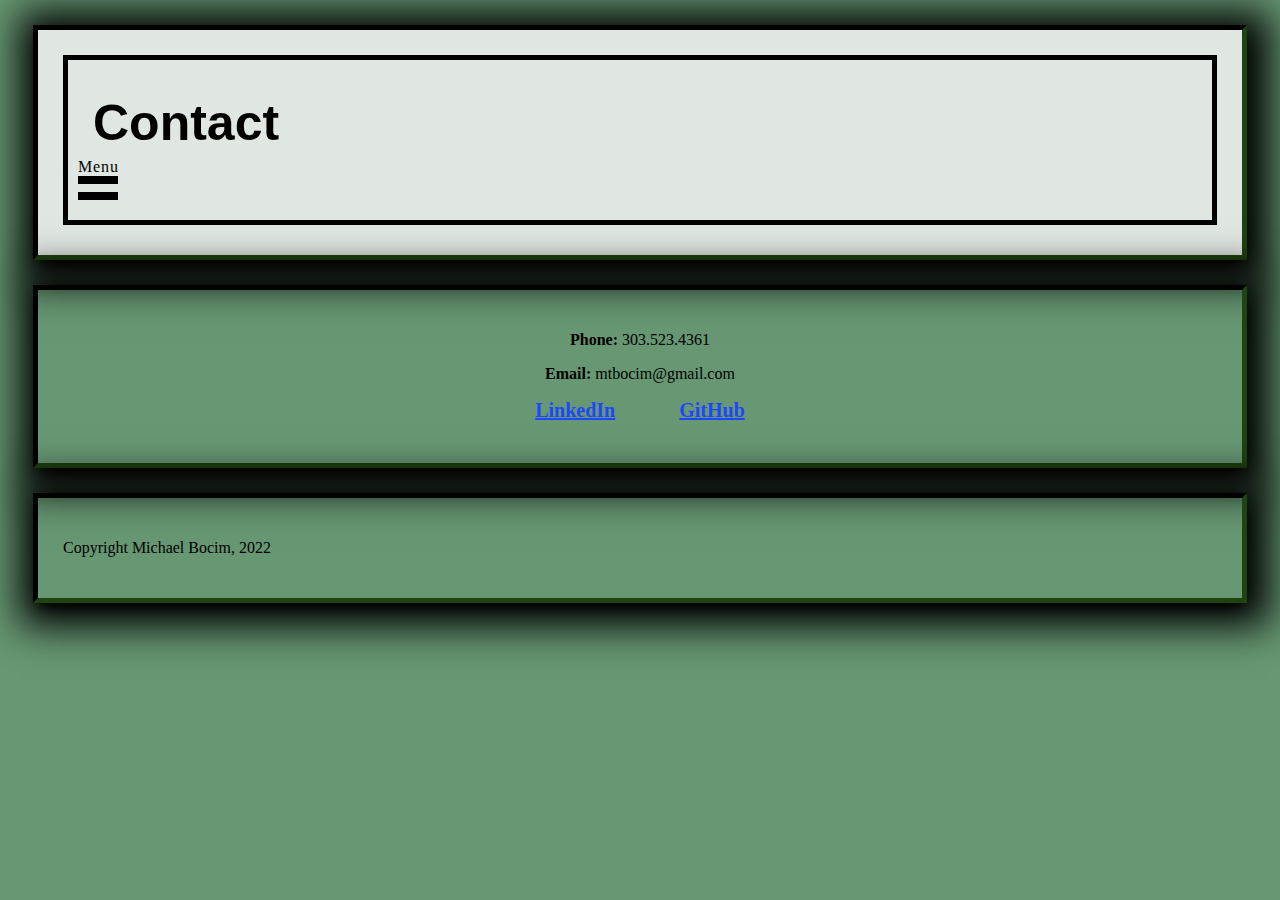
<file: contact.html>
<!DOCTYPE html>
<html>
    <head>
        <meta charset="utf-8">
        <meta http-equiv="X-UA-Compatible" content="IE=edge">
        <meta name="viewport" content="width=device-width, initial-scale=1">
        <link rel="stylesheet" href="css/style-sheet.css">
        <title>Contact</title>
        <meta name ="author" content = "Michael Bocim">
    </head>
    
    <body>
        <header class="banner" role="banner">
            <nav class="navbar">
                <h1 class="site-title">Contact</h1> 
                <div class = "my-hamburger">
                    <svg class="hamburger">
                        <text class="description" x=0 y=20 textLength=40 height=10>Menu</text>
                        <rect class="line1" x=0 y=24 />
                        <rect class="line2" x=0 y=40 />
                        <a href="index.html">
                          <text class="link" x=10 y=60 font-family="Arial, Helvetica, sans-serif">Home</text>
                        </a>
                        <a href="about.html">
                          <text class="link" x=10 y=85 font-family="Arial, Helvetica, sans-serif">About</text>
                        </a>
                        <a href="for-fun.html">
                          <text class="link" x=10 y=110 font-family="Arial, Helvetica, sans-serif">For fun</text>
                        </a>
                        <a href="contact.html">
                          <text class="link" x=10 y=135 font-family="Arial, Helvetica, sans-serif">Contact</text>
                        </a>
                      </svg>
                </div>
            </nav>
        </header>   
        <main>
            <p><strong>Phone: </strong>303.523.4361</p>
            <p><strong>Email: </strong>mtbocim@gmail.com</p>
            <p class = "contact">
                <a href="https://www.linkedin.com/in/michaelbocim" target="_blank" rel="noopener noreferrer"><strong>LinkedIn</strong></a>
                <a href="https://github.com/mtbocim" target="_blank" rel="noopener noreferrer"><strong>GitHub</strong></a></p>
        </main>
        <footer>
            <p>Copyright Michael Bocim, 2022</p>
        </footer>
    </body>
    
    
</html>
</file>
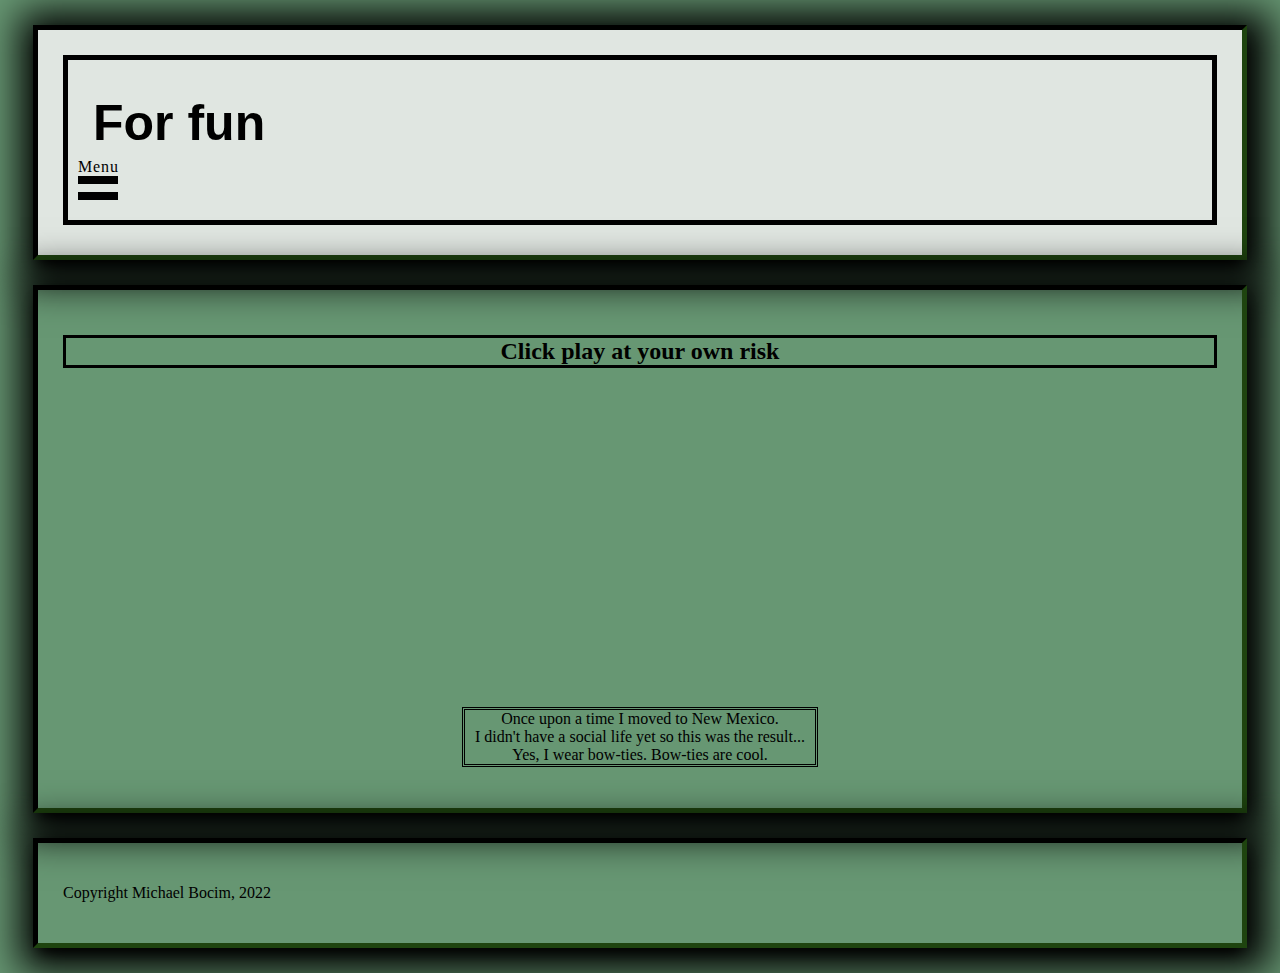
<file: for-fun.html>
<!DOCTYPE html>
<html>
    <head>
        <meta charset="utf-8">
        <meta http-equiv="X-UA-Compatible" content="IE=edge">
        <meta name="viewport" content="width=device-width, initial-scale=1">
        <link rel="stylesheet" href="css/style-sheet.css">
        <title>For fun</title>
        <meta name ="author" content = "Michael Bocim">
    </head>
    
    <body>
        <header class="banner" role="banner">
            <nav class="navbar">
                <h1 class="site-title">For fun</h1> 
                <div class = "my-hamburger">
                    <svg class="hamburger">
                        <text class="description" x=0 y=20 textLength=40 height=10>Menu</text>
                        <rect class="line1" x=0 y=24 />
                        <rect class="line2" x=0 y=40 />
                        <a href="index.html">
                          <text class="link" x=10 y=60 font-family="Arial, Helvetica, sans-serif">Home</text>
                        </a>
                        <a href="about.html">
                          <text class="link" x=10 y=85 font-family="Arial, Helvetica, sans-serif">About</text>
                        </a>
                        <a href="for-fun.html">
                          <text class="link" x=10 y=110 font-family="Arial, Helvetica, sans-serif">For fun</text>
                        </a>
                        <a href="contact.html">
                          <text class="link" x=10 y=135 font-family="Arial, Helvetica, sans-serif">Contact</text>
                        </a>
                      </svg>
                </div>
            </nav>
        </header>
        <main>
            <div>
                <h2>Click play at your own risk</h2>
                <figure> 
                    <iframe width="560" 
                        height="315" 
                        src="https://www.youtube.com/embed/1F2WCgFay0g" 
                        title="YouTube video player" 
                        frameborder="0" 
                        allow="accelerometer; autoplay; clipboard-write; encrypted-media; gyroscope; picture-in-picture" 
                        allowfullscreen>
                    </iframe>
                    <figcaption>Once upon a time I moved to New Mexico.  
                        <br>I didn't have a social life yet so this was the result...
                        <br>Yes, I wear bow-ties. Bow-ties are cool.
                    </figcaption>
                </figure>
            </div>
        </main>
        <footer>
            <p>Copyright Michael Bocim, 2022</p>
        </footer> 
    </body>
    
</html>
</file>
<file: css/style-sheet.css>
/*Global*/
body
{
    background: #679773;   
}

.banner, main, footer
{
    margin: 25px;
    padding: 25px;
    border: 5px inset #1e440f;
    -webkit-box-shadow: 0px 10px 13px -7px #000000, 5px 5px 37px 18px #000000; 
    box-shadow: 0px 10px 13px -7px #000000, 5px 5px 37px 18px #000000;
}
figcaption{
    border:3px double;
    width:350px;
    margin:auto;
}

/*Global - navagation*/
.banner
{
    background:#e0e6e1;
    height: 175px;
}
.my-hamburger{
    margin-left: 10px;
    margin-bottom: 10px;
}
.hamburger:hover .link{
    opacity:1;
    transition:opacity .5s;
}

.hamburger rect{
    width:40px;
    height:8px;
    transition: width .5s, height .5s; 
}

.hamburger:hover rect{
    width:120px;
    fill:black;    
    transition: width .5s;
}

.hamburger:hover .line2{
    width:120px;
    height:275px;
    fill:#9db1a2;
    
    transition: width .5s, height .75s;
}
.hamburger .description{
    opacity:1;
    transition:opacity 1s;  
}
.hamburger:hover .description{
    opacity:0;
    transition:opacity 1s;
}

.link:hover{
    fill:red;
}

.navbar{
    border: 5px solid;
    height: 160px;
    
}

/*Global - main*/

main {
    text-align: center;
}

.site-title
{
    font-family:'Trebuchet MS', 'Lucida Sans Unicode', 'Lucida Grande', 'Lucida Sans', Arial, sans-serif;
    height: 25px;
    font-size: 50px;
    margin-left: 25px;
}

a, a:link
{
    color: rgb(30, 71, 253);
    font-weight: bold;
}

a:visited
{
    color:rgb(190, 186, 186);
}

a:focus, a:hover, a:active
{
    color:red;
}

/*About me page settings*/

h2{
    border: 3px solid;
}
.flexbox{

    display:inline-flex;
    flex-wrap: wrap;
}
.AM-img{
    margin:25px auto;
    border:3px solid;
    border-radius: 15px;
    width:80%;
}

.text
{
    display: inline-block;
    width:25%;
    margin:2%;
    background-color: #cccccc;
    font-size: larger;
    font-style: italic;
    height:400px;
    border:3px solid;

}

.text p{
    width: 80%;
    margin: 25px auto;
    padding: 20px auto;
}

.text-center
{
    width:32%;
    padding: 4%;
    font-size: 25px;
    background-color: #00000000;
    border:hidden;
}
.text2{
    display: inline-block;
    font-size:30px;
}



/*Home page settings*/
.home{
    background-image: url("../images/background-1080.png");
    background-color: #cccccc;
    height: 450px;
    background-position: center;
    background-repeat: no-repeat;
    background-size: cover;
    position: relative;
}

.home-text {
    font-size: larger;
    background: #cccccc;
    text-align: center;
    position: absolute;
    top: 50%;
    left: 50%;
    transform: translate(-50%, -50%);
    color: rgb(0, 0, 0);
    border: #000000 3px solid;
    border-radius: 20px;
    padding: 30px;
    opacity: .75;
  }

  /*Contact page*/
  .contact a{
    font-size: 20px;
    margin:30px;
  }

  .link{
    fill:white;
    opacity:0;
  }
</file>
